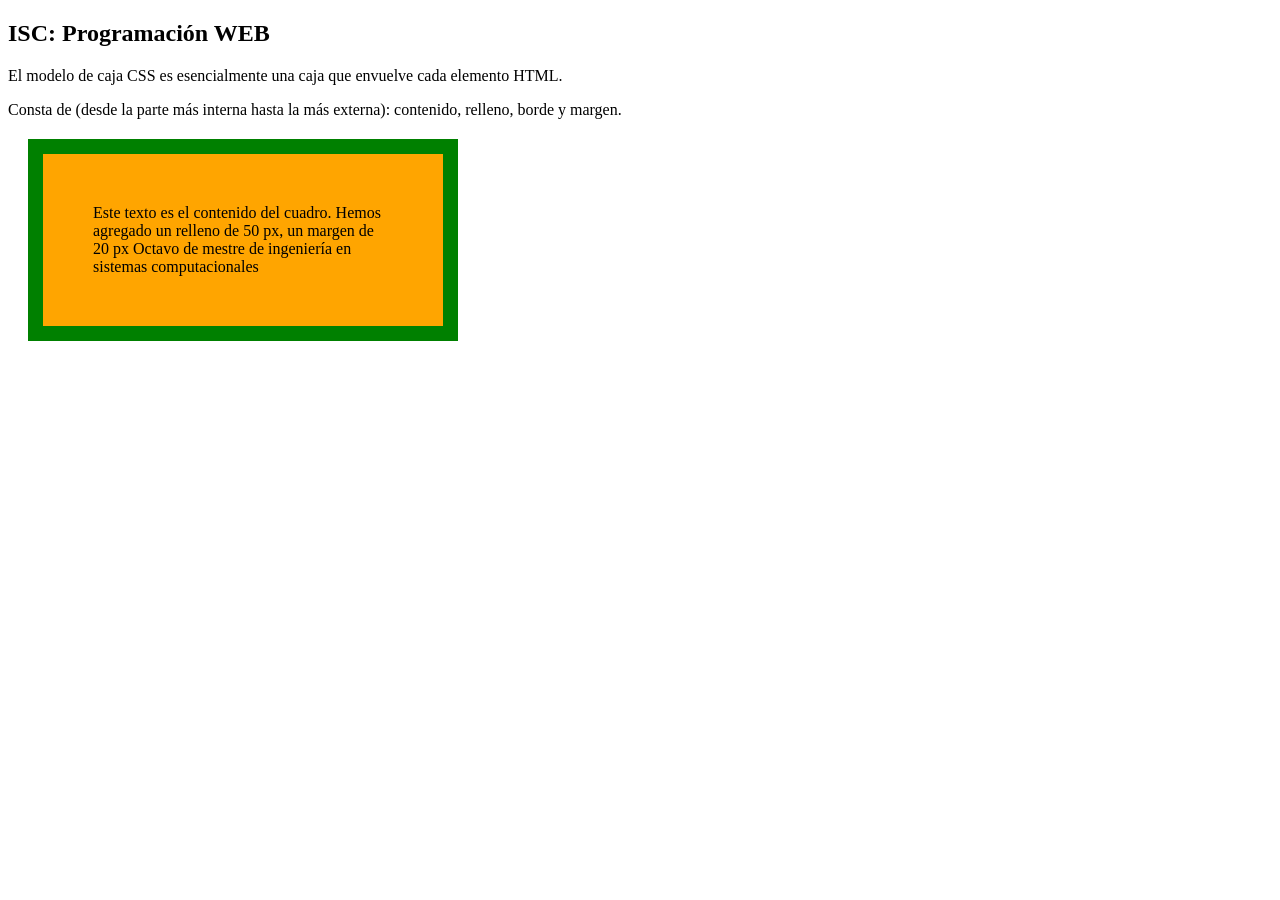
<file: modelo de caja/index.html>
<!DOCTYPE html>
<html>
<head>
<style>
div {
  background-color: orange;
  width: 300px;
  border: 15px solid green;
  padding: 50px;
  margin: 20px;
}
</style>
</head>
<body>

<h2>ISC: Programación WEB</h2>

<p>El modelo de caja CSS es esencialmente una caja que envuelve cada elemento HTML.</p>
<p>Consta de (desde la parte más interna hasta la más externa): contenido, relleno, borde y margen.</p>

<div>
    Este texto es el contenido del cuadro. Hemos agregado un relleno de 50 px, un margen de 20 px
    Octavo de mestre de ingeniería en sistemas computacionales

</body>
</html>
</file>
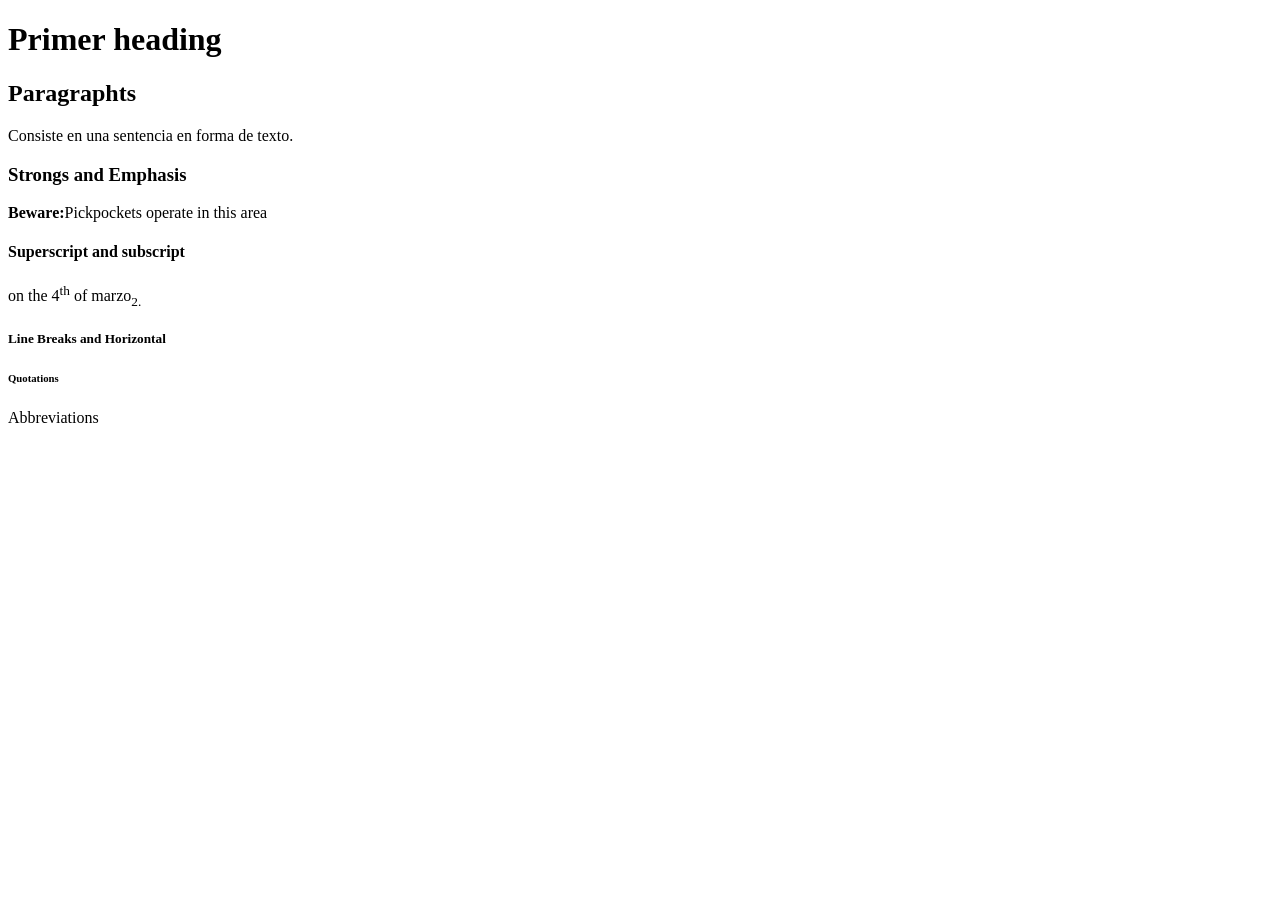
<file: heading.html>
<!DOCTYPE html>
<html lang="en">
<head>
<meta charset="UTF-8">
<title> HEADINGS and PARAGRAPHS</title>
</head>
<body>
<h1> Primer heading </h1>

<h2> Paragraphts</h2>
<p> Consiste en una sentencia en forma de texto. </p>

<h3> Strongs and Emphasis</h3>
<p><strong>Beware:</strong>Pickpockets operate in this area</p>

<h4>Superscript and subscript </h4>
<p>on the 4<sup>th</sup> of marzo<sub>2</sup>.</p>
<h5> Line Breaks and Horizontal</h5>
<h6>Quotations</h6>
<h7>Abbreviations</h7>
</body>
</html>
</file>
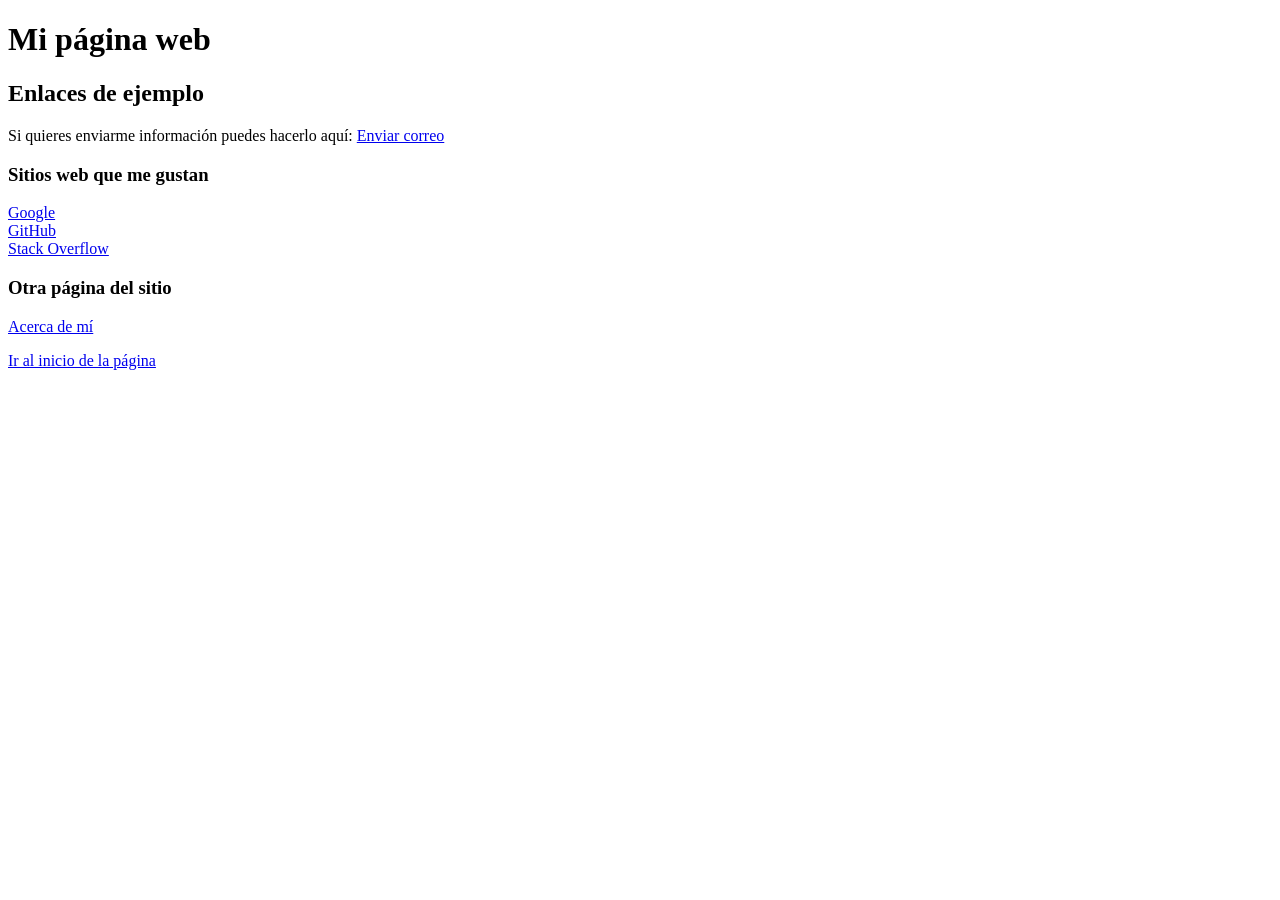
<file: links.html>
<!DOCTYPE html>
<html>
<head>
<title>Links</title>
</head>

<body>

<h1 id="top">Mi página web</h1>

<h2>Enlaces de ejemplo</h2>

<p>
Si quieres enviarme información puedes hacerlo aquí:
<a href="rosalestesvg2022@gmail.com">Enviar correo</a>
</p>

<h3>Sitios web que me gustan</h3>

<p>
<a href="https://www.google.com">Google</a><br>
<a href="https://www.github.com">GitHub</a><br>
<a href="https://www.stackoverflow.com">Stack Overflow</a>
</p>

<h3>Otra página del sitio</h3>

<p>
<a href="about.html">Acerca de mí</a>
</p>

<p>
<a href="#top">Ir al inicio de la página</a>
</p>

</body>
</html>
</file>
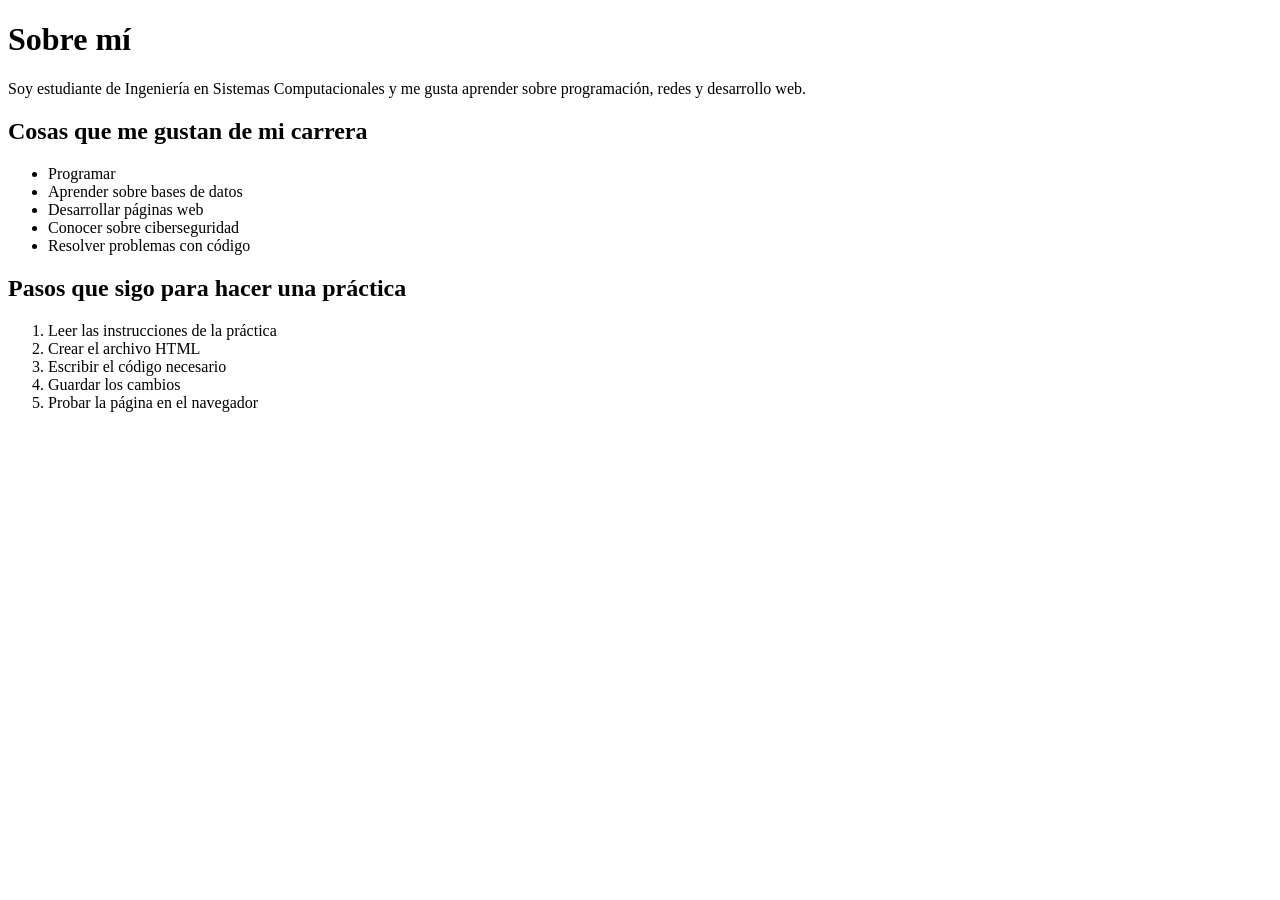
<file: listas.html>
<!DOCTYPE html>
<html>
<head>
<title>Practica de Listas</title>
</head>

<body>

<h1>Sobre mí</h1>

<p>
Soy estudiante de Ingeniería en Sistemas Computacionales y me gusta aprender sobre
programación, redes y desarrollo web.
</p>

<h2>Cosas que me gustan de mi carrera</h2>

<ul>
<li>Programar</li>
<li>Aprender sobre bases de datos</li>
<li>Desarrollar páginas web</li>
<li>Conocer sobre ciberseguridad</li>
<li>Resolver problemas con código</li>
</ul>

<h2>Pasos que sigo para hacer una práctica</h2>

<ol>
<li>Leer las instrucciones de la práctica</li>
<li>Crear el archivo HTML</li>
<li>Escribir el código necesario</li>
<li>Guardar los cambios</li>
<li>Probar la página en el navegador</li>
</ol>

</body>
</html>
</file>
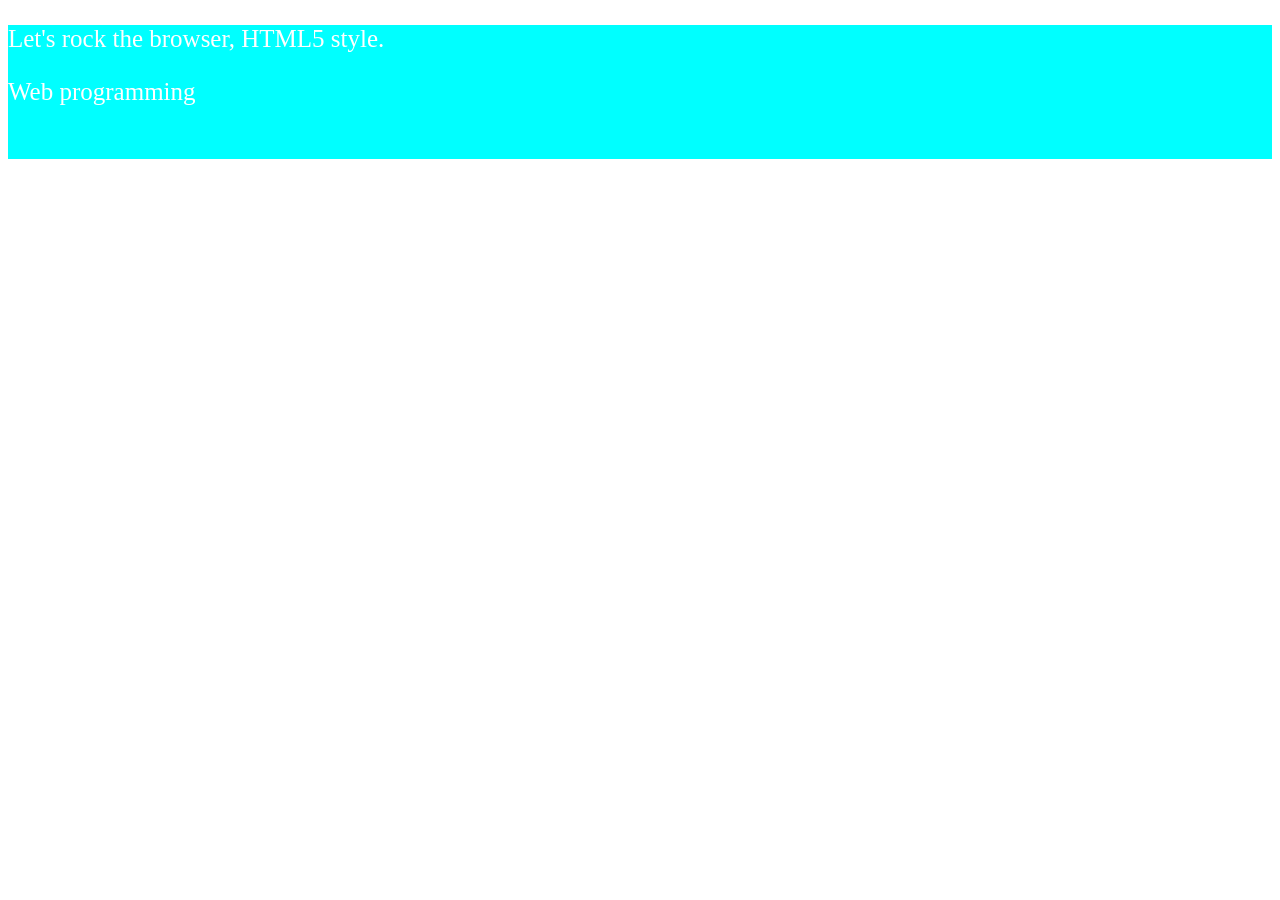
<file: media-queries.html>
<!DOCTYPE html>
<html lang="en">
  <head>
    <meta charset="utf-8">

    <meta content="width=device-width, initial-scale=1" name="viewport">
    <title>A Tiny HTML Document</title>
    <link href="media-queries.css" rel="stylesheet">
  </head>
  <body>
    <div class="my-bg-color">
      <p>Let's rock the browser, HTML5 style.</p>
      <p>Web programming</p>
      
      <br>
      </div>
  </body>
</html>
</file>
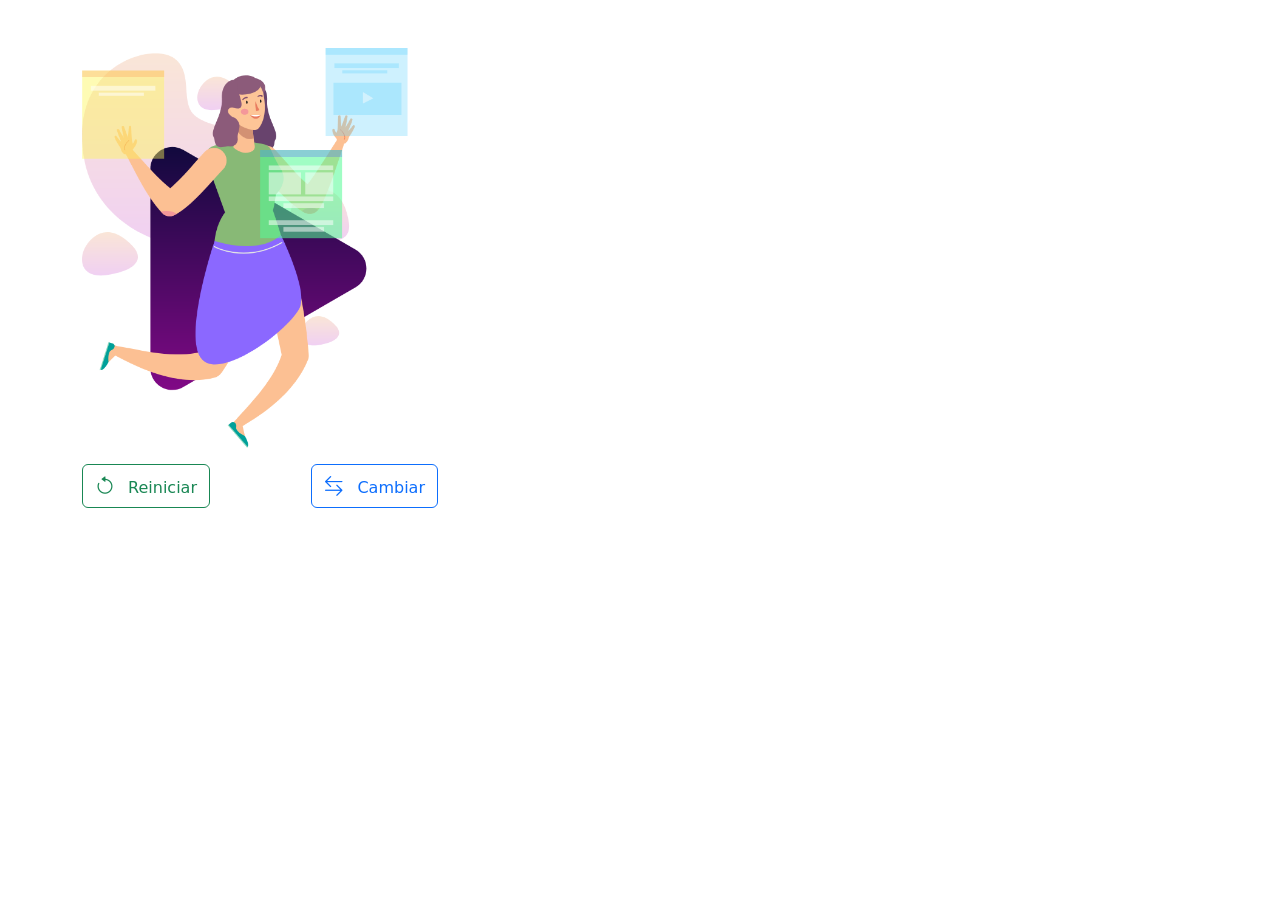
<file: ajax-jquery/Ajax.html>
<!DOCTYPE html>
<html lang="es">
  <head>
    <meta charset="utf-8">
    <title>Ajax</title>
    <link href="./wwwroot/css/style.css" rel="stylesheet">
    <link href="./wwwroot/css/bootstrap.min.css" rel="stylesheet">
    <link rel="stylesheet" href="./wwwroot/css/bootstrap-icons.min.css">
    <script src="./wwwroot/js/bootstrap.bundle.min.js"></script>
    <script src="./wwwroot/js/jquery-4.0.0.min.js"></script>
    <script src="./wwwroot/js/script.js"></script>
    
    
  </head>
  <body>
      <main id="content" class="container pt-5">
        <div class="row">
          <div class="col-12 col-lg-4">
            <div id="contenido-imagen">
              <img src="./wwwroot/img/woman.png" class="img-fluid" style="height: 400px;">

            </div>
            <div class="d-flex justify-content-between pt-3">
              <button class="btn btn-outline-success" onclick="resetImage();">
                <i class="bi bi-arrow-counterclockwise fw-bold fs-5 pe-2"></i>
                Reiniciar
              </button>
              <button class="btn btn-outline-primary" onclick="changeImage();">
                <i class="bi bi-arrow-left-right fw-bold fs-5 pe-2"></i>
                Cambiar
              </button>

            </div>

          </div>

        </div>
      </main>
  </body>
</html>
</file>
<file: media-queries.css>
.my-bg-color{
    background-color: green;
    color:white;
    font-size: 25px;
}

/* X-Small devices (portrait phones, less than 576px)
 No media query for `xs` since this is the default */

/* Small devices (landscape phones, 576px and up)*/
@media (min-width: 576px) {
    .my-bg-color{
    background-color: blue;
    color:white;
    font-size: 25px;
}
    
}

/* Medium devices (tablets, 768px and up)*/
@media (min-width: 768px) {
 .my-bg-color{
    background-color: orange;
    color:black;
    font-size: 25px;
}  
}

/* Large devices (desktops, 992px and up)*/
@media (min-width: 992px) {
     .my-bg-color{
    background-color: pink;
    color:black;
    font-size: 25px;
}  
}

/* X-Large devices (large desktops, 1200px and up)*/
@media (min-width: 1200px) {
     .my-bg-color{
    background-color: cyan;
    color:white;
    font-size: 25px;
}  
}





/* XX-Large devices (larger desktops, 1400px and up)*/
@media (min-width: 1400px) {
     .my-bg-color{
    background-color: red;
    color:white;
    font-size: 25px;
}  
    
}
</file>
<file: ajax-jquery/wwwroot/css/style.css>
body{
    
}
</file>
